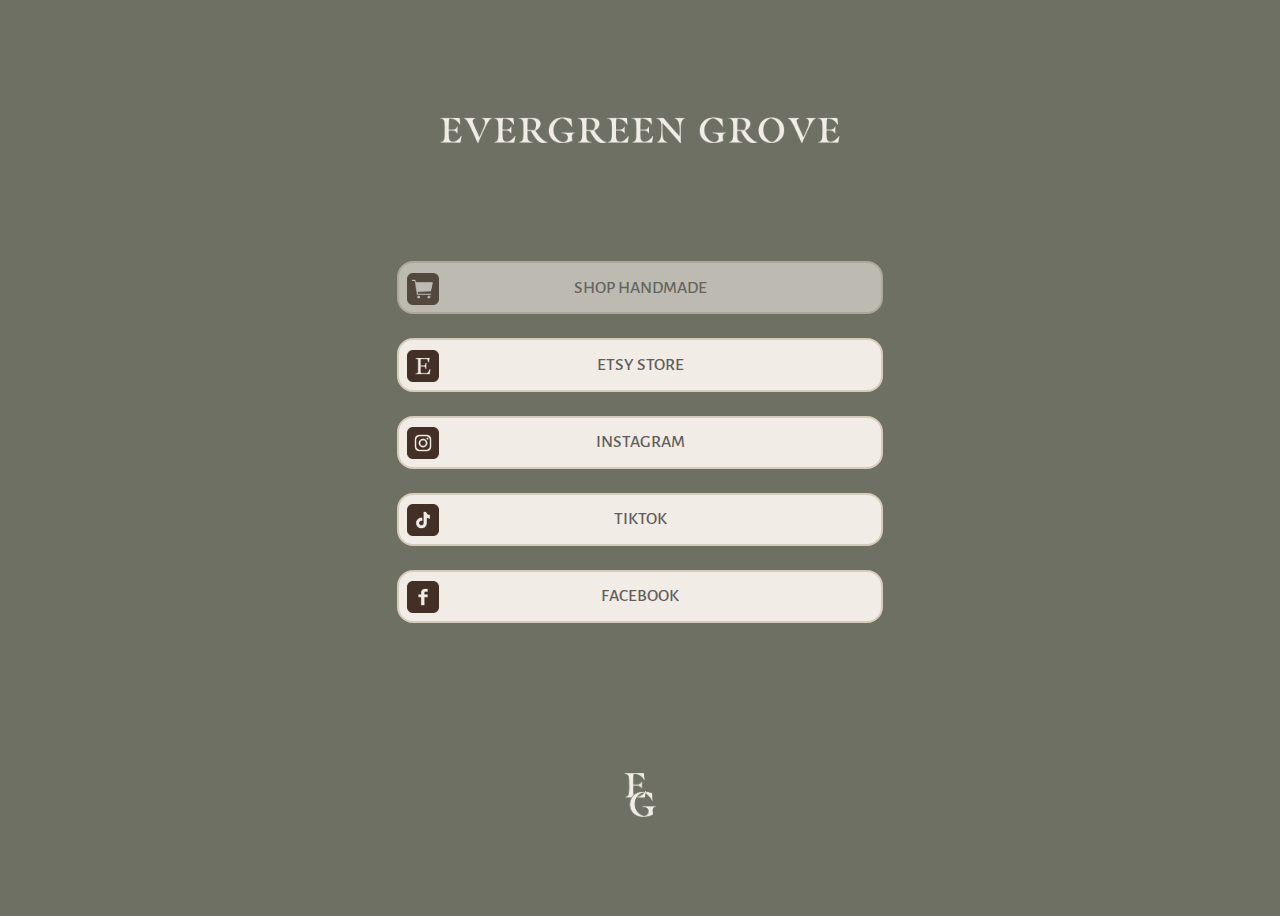
<file: index.html>
<!doctype html>
<html lang="en">
<head>
    <meta charset="UTF-8">
    <meta name="viewport" content="width=device-width, initial-scale=1">
    <title>Evergreen Grove</title>
    <link rel="stylesheet" href="styles.css">
</head>
<body>
<main class="content_container">
    <picture>
        <img fetchpriority="high" class="business_logo" src="assets/logo%20SMALL.png" alt="business logo">
    </picture>
    <section class="links_container">
        <a class="link" id="disabled">
            <picture>
                <img class="link_icon" src="assets/icons/social%20media%20logos-29.png" alt="shopping cart icon">
            </picture>
            <p class="link_text">SHOP HANDMADE</p>
        </a>
        <a class="link" href="https://www.etsy.com/shop/evergreengroveuk/?etsrc=sdt">
            <picture>
                <img class="link_icon" src="assets/icons/social%20media%20logos-28.png" alt="shopping cart icon">
            </picture>
            <p class="link_text">ETSY STORE</p>
        </a>
        <a class="link" href="https://www.instagram.com/evergreengroveuk/">
            <picture>
                <img class="link_icon" src="assets/icons/social%20media%20logos-26.png" alt="shopping cart icon">
            </picture>
            <p class="link_text">INSTAGRAM</p>
        </a>
        <a class="link" href="https://www.tiktok.com/@evergreengroveuk">
            <picture>
                <img class="link_icon" src="assets/icons/social%20media%20logos-27.png" alt="shopping cart icon">
            </picture>
            <p class="link_text">TIKTOK</p>
        </a>
        <a class="link" href="https://www.facebook.com/EvergreenGroveUK/">
            <picture>
                <img class="link_icon" src="assets/icons/social%20media%20logos-25.png" alt="shopping cart icon">
            </picture>
            <p class="link_text">FACEBOOK</p>
        </a>
    </section>
    <picture>
        <img fetchpriority="high" class="small_business_logo" src="assets/logo%2002%20SMALL.png" alt="small business logo">
    </picture>
</main>
</body>
</html>
</file>
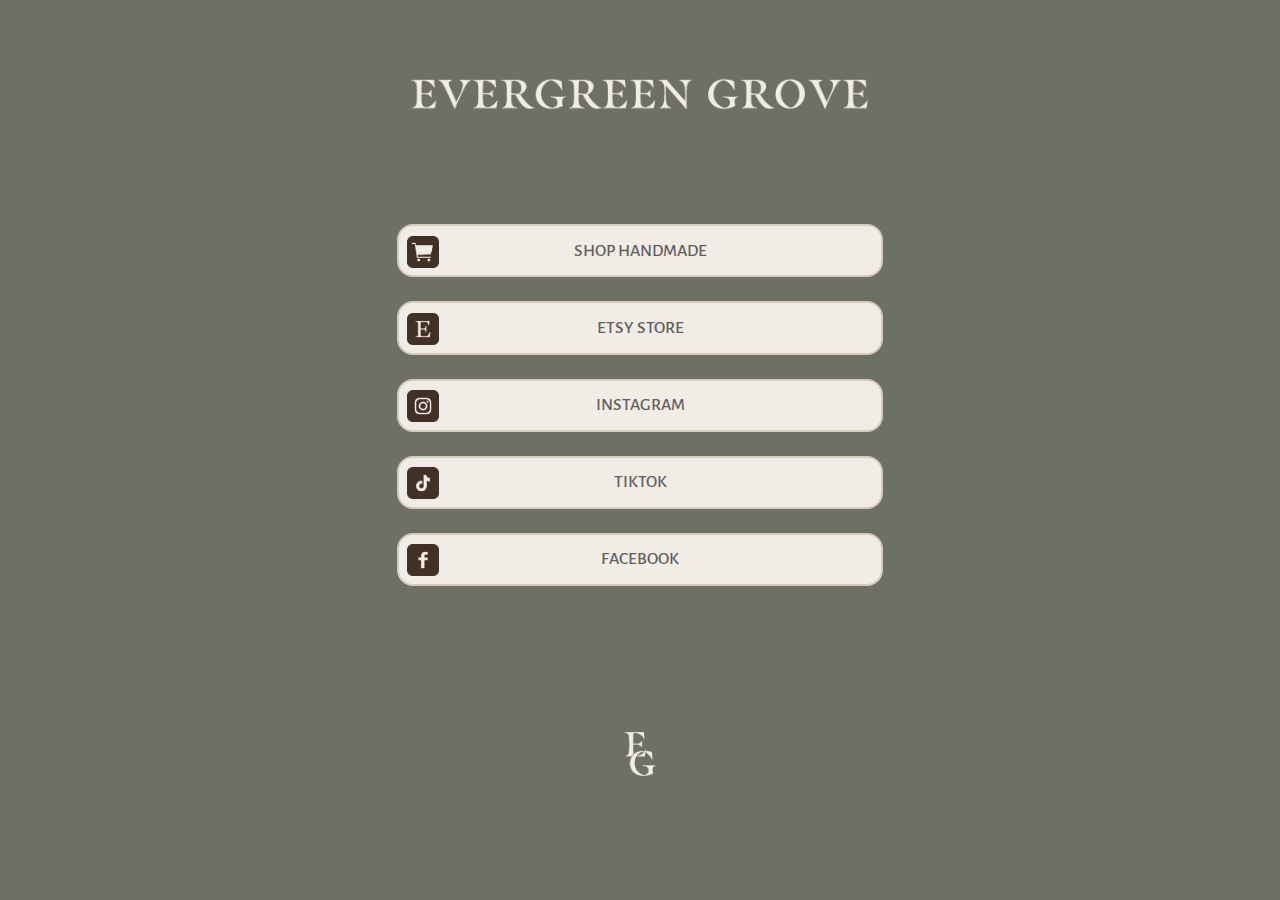
<file: src/index.html>
<!doctype html>
<html lang="en">
<head>
    <meta charset="UTF-8">
    <meta name="viewport" content="width=device-width, initial-scale=1">
    <title>Evergreen Grove</title>
    <link rel="stylesheet" href="styles.css">
</head>
<body>
<main class="content_container">
    <img class="business_logo" src="../assets/logo%20SMALL.png" alt="business logo">
    <section class="links_container">
        <div class="link">
            <div>
                <img class="link_icon" src="../assets/icons/social%20media%20logos-29.png" alt="shopping cart icon">
            </div>
            <p class="link_text">SHOP HANDMADE</p>
            <div class="holder"></div>
        </div>
        <div class="link">
            <div>
                <img class="link_icon" src="../assets/icons/social%20media%20logos-28.png" alt="shopping cart icon">
            </div>
            <p class="link_text">ETSY STORE</p>
            <div class="holder"></div>
        </div>
        <div class="link">
            <div>
                <img class="link_icon" src="../assets/icons/social%20media%20logos-26.png" alt="shopping cart icon">
            </div>
            <p class="link_text">INSTAGRAM</p>
            <div class="holder"></div>
        </div>
        <div class="link">
            <div>
                <img class="link_icon" src="../assets/icons/social%20media%20logos-27.png" alt="shopping cart icon">
            </div>
            <p class="link_text">TIKTOK</p>
            <div class="holder"></div>
        </div>
        <div class="link">
            <div>
                <img class="link_icon" src="../assets/icons/social%20media%20logos-25.png" alt="shopping cart icon">
            </div>
            <p class="link_text">FACEBOOK</p>
            <div class="holder"></div>
        </div>
    </section>
    <img class="small_business_logo" src="../assets/logo%2002%20SMALL.png" alt="small business logo">
</main>
</body>
</html>
</file>
<file: styles.css>
@import url('https://fonts.googleapis.com/css2?family=Alegreya+Sans:ital,wght@0,100;0,300;0,400;0,500;0,700;0,800;0,900;1,100;1,300;1,400;1,500;1,700;1,800;1,900&display=swap');

:root {
    font-family: 'Alegreya Sans', serif;
    --forest-light: #6E7063;
    --forest-dark: #595C4F;
    --sand-light: #F1ECE6;
    --sand-dark: #D6CCBC;
    --coffee-light: #613A1D;
    --coffee-dark: #422F26;
}

body {
    background-color: var(--forest-light);
}

.content_container {
    display: flex;
    flex-direction: column;
    margin: auto;
    justify-content: space-evenly;
    align-items: center;
    width: 500px;
    height: 100vh;
}

@media (max-width: 600px) {
    .content_container {
        width: 90%;
    }
}

@media (max-height: 600px) {
    .content_container {
        height: 100%;
    }
}

.business_logo {
    width: 28rem;
}

@media (max-width: 600px) {
    .business_logo {
        width: 20rem;
    }
}

.links_container {
    display: flex;
    flex-direction: column;
    align-items: center;
    gap: 1.5rem;
    width: 90%;
    margin-left: auto;
    margin-right: auto;
}

.link {
    display: flex;
    align-items: center;
    justify-content: center;
    position: relative;
    width: 100%;
    padding: 0.85rem 1rem 0.85rem 1rem;
    background-color: var(--sand-light);
    border-radius: 1rem;
    border: 2px solid var(--sand-dark);
    transition: all ease 0.1s;
    cursor: pointer;
    text-decoration: none;
    color: black;
}

.link:hover {
    transform: scale(1.025);
}

.link_text {
    margin: 0;
    padding: 0;
    font-weight: 500;
    opacity: 60%;
    font-size: 1.1rem;
}

.link_icon {
    width: 2rem;
    height: 2rem;
    position: absolute;
    left: 0.5rem;
    bottom: 0.48rem;
}

.small_business_logo {
    width: 5rem;
    margin-top: 4rem;
}

#disabled {
    opacity: 0.6;
    cursor: not-allowed;
    transition: none;
    pointer-events: none;
}
</file>
<file: src/styles.css>
@import url('https://fonts.googleapis.com/css2?family=Alegreya+Sans:ital,wght@0,100;0,300;0,400;0,500;0,700;0,800;0,900;1,100;1,300;1,400;1,500;1,700;1,800;1,900&display=swap');

:root {
    font-family: 'Alegreya Sans', serif;
    --forest-light: #6E7063;
    --forest-dark: #595C4F;
    --sand-light: #F1ECE6;
    --sand-dark: #D6CCBC;
    --coffee-light: #613A1D;
    --coffee-dark: #422F26;
}

body {
    background-color: var(--forest-light);
}

.content_container {
    display: flex;
    flex-direction: column;
    margin: auto;
    justify-content: center;
    align-items: center;
    height: 90svh;
    gap: 4rem;
    width: 500px;
}

.business_logo {
    width: 32rem;
}

.links_container {
    display: flex;
    flex-direction: column;
    align-items: center;
    gap: 1.5rem;
    width: 90%;
    margin-left: auto;
    margin-right: auto;
}

.link {
    display: flex;
    align-items: center;
    justify-content: center;
    position: relative;
    width: 100%;
    padding: 0.85rem 1rem 0.85rem 1rem;
    background-color: var(--sand-light);
    border-radius: 1rem;
    border: 2px solid var(--sand-dark);
}

.link_text {
    margin: 0;
    padding: 0;
    font-weight: 500;
    opacity: 60%;
    font-size: 1.1rem;
}

.link_icon {
    width: 2rem;
    height: 2rem;
    position: absolute;
    left: 0.5rem;
    bottom: 0.48rem;
}

.small_business_logo {
    width: 5rem;
    margin-top: 4rem;
}
</file>
